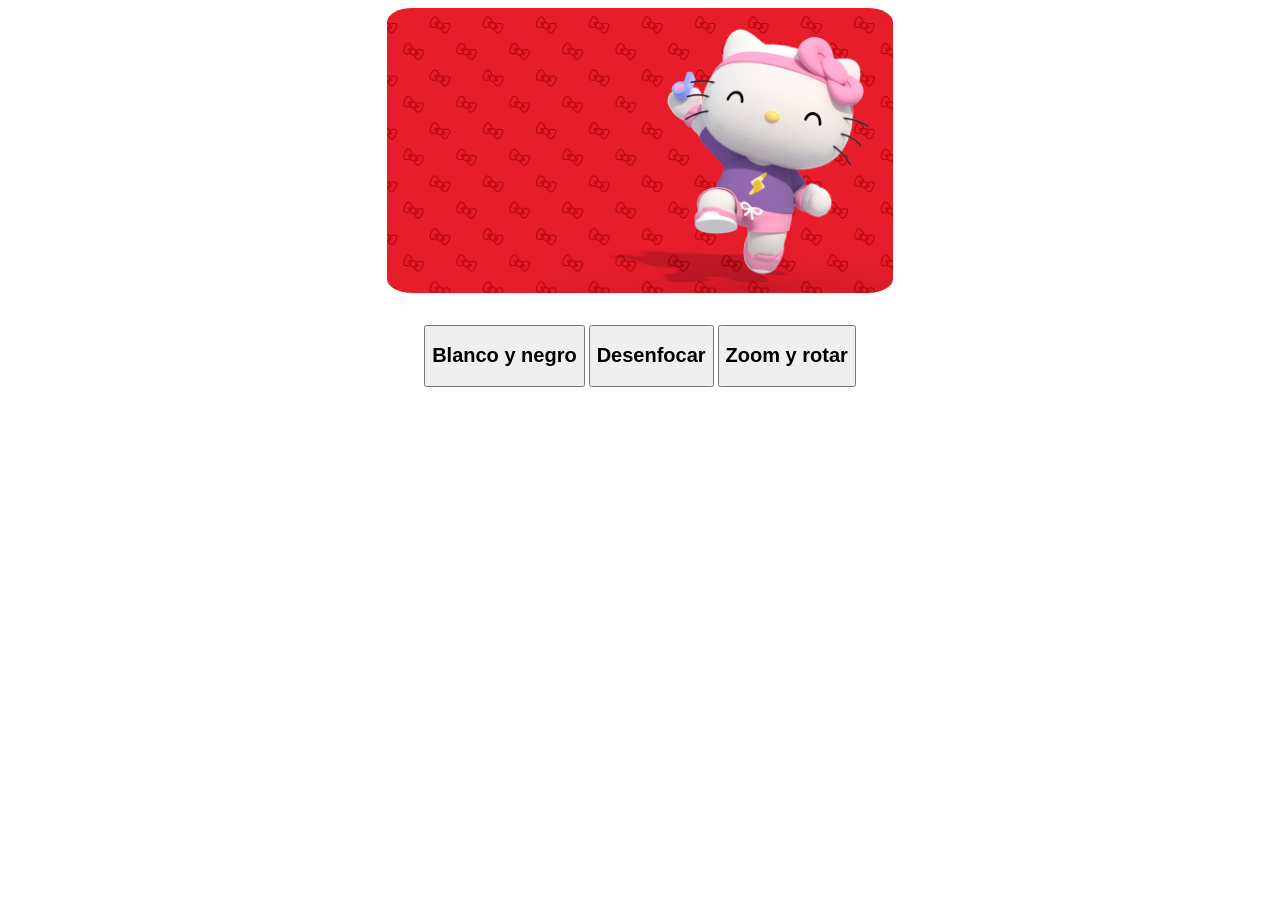
<file: 1-repaso-conceptos/index.html>
<!DOCTYPE html>
<html lang="en">
<head>
    <meta charset="UTF-8">
    <meta name="viewport" content="width=device-width, initial-scale=1.0">
    <title>Document</title>
    <link rel="stylesheet" href="./estilos.css">
</head>

<body>
    <div class="cuadro">
        <img id="img" class="img" src="./hello.png" alt="">
        <div class="botones"> 
            <button id="boton1"><h2>Blanco y negro</h2></button>
            <button id="boton2"><h2>Desenfocar</h2></button>
            <button id="boton3"><h2>Zoom y rotar</h2></button>
        </div>
    </div>
    <script src="./estilos.js"></script>
</body>
</html>
</file>
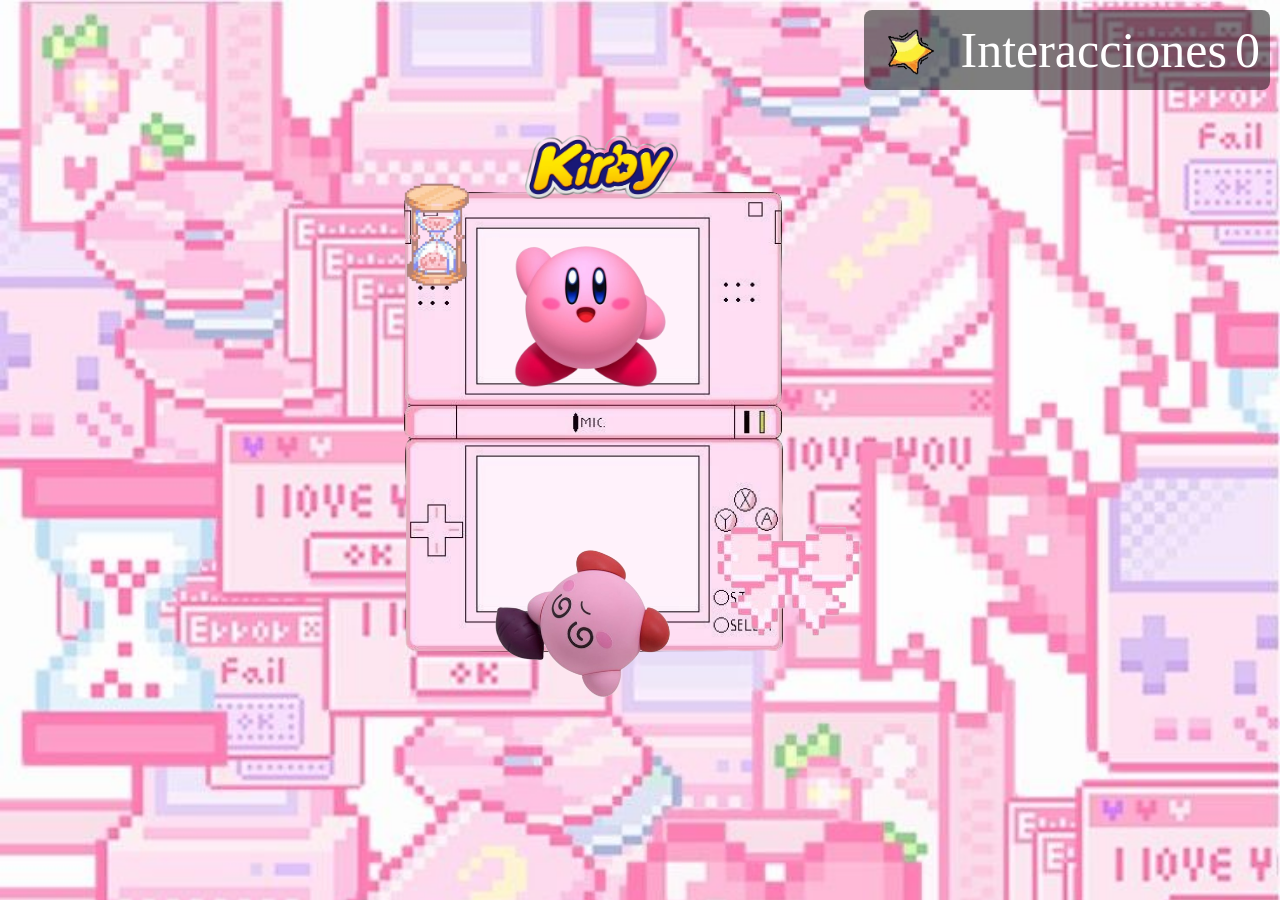
<file: 3-poster-individual/index.html>
<!DOCTYPE html>
<html lang="es">

<head>
    <meta charset="UTF-8">
    <meta name="viewport" content="width=device-width, initial-scale=1.0">
    <title>Document</title>
    <link rel="stylesheet" href="./style/estilos.css">
</head>

<body>
    <div class="pantalla">
        <div class="hud">
            <div class="hud-item">
                <img src="./assets/estrella.png" alt="Estrella">
                <p>Interacciones</p>
                <span id="contador-interacciones">0</span>
            </div>
        </div>
        <div class="panta">
            <img class="psp" src="./assets/psp.png" alt="">
            <img id="uno" src="./assets/kirby-uno.png" alt="">
            <img id="dos" src="./assets/kirby-dos.png" alt="">
            <img id="tres" src="./assets/mono.png" alt="">
            <img id="cuatro" src="./assets/reloj.png" alt="">
            <img id="titulo" src="./assets/titulo.png" alt="">
        </div>
    </div>
    <script src="./poster.js"></script>
</body>

</html>
</file>
<file: 1-repaso-conceptos/estilos.css>
.cuadro{
    width: 100%;
    display: flex;
    align-items: center;
    justify-content: center;
    flex-direction: column;
    gap: 2rem;


}
.img{
    width: 40%;
    border-radius: 5%;
    transform: rotate( 0.3s );
}
</file>
<file: 3-poster-individual/style/estilos.css>
* {
    margin: 0%;
    padding: 0%;
}
.pantalla{
    background-image: url(../assets/fondo.jpg);
    background-repeat: no-repeat;
    background-size: cover;
    width: 100%;
    min-height: 100vh;
    display: flex;
    justify-content: center;
    align-items: center;
 /*    background-color: rgb(255, 193, 227); */
}
.panta{
    position: relative;
    width:60%;
    height: 100vh;

}
.psp{
    width: 50%;
    position: absolute;
    top: 21%;
    left: 19%;
}
#uno{
    width: 26%;
    position: absolute;
    top: 24%;
    left: 30%;
}
.escalar{
  animation: kirbyOne 1s ease infinite;
}

@keyframes kirbyOne {
    0%{transform: scale(30%); position: 1; }
    100%{transform: scale(100%); position: 0;}
}
#dos{
    width: 33%;
    position: absolute;
    top: 55%;
    left: 27%;
}
.rotacion{
    animation: kirbyDos 2s ease infinite;
}
@keyframes kirbyDos {
    0%{transform:rotate(30deg); position: 1; }
    100%{transform:rotate(60deg); position: 0;}
}
#tres{
    position: absolute;
    top: 51%;
    left: 55%;
}
.mono{
    animation: monito 2s ease infinite;
}
@keyframes monito {
    0%{transform: translateX(0);}
    20%{transform: translateX(-60px);}
    40%{transform: translateX(0px);}
    60%{transform: translateX(-60px);}
    80%{transform: translateX(0px);}
    100%{transform: translateX(-60px); opacity: 0;}
}
#cuatro{
    width: 20%;
    position: absolute;
    top: 18%;
    left: 13%;
}
.reloj{
    animation: reloj 1s ease infinite;
}
@keyframes reloj {
    0%{transform:rotate(10deg); position: 1; }
    40%{transform:rotate(20deg); position: 0;}
    80%{transform:rotate(-10deg); position: 0;}
    100%{transform:rotate(10deg); position: 0;}
}
#titulo{
    width: 20%;
    position: absolute;
    top: 15%;
    left: 35%;
}
.saltar{
    animation: salto 0.6s ease forwards;
}
@keyframes salto {
    0%{transform: translateY(0);}
    20%{transform: translateY(-60px);}
    40%{transform: translateY(0px);}
    60%{transform: translateY(-60px);}
    80%{transform: translateY(0px);}
    100%{transform: translateY(-60px); opacity: 0;}
}
.hud {
    position: absolute;
    top: 10px;
    right: 10px;
    display: flex;
    flex-direction: column;
    align-items: flex-end;
    gap: 10px;
    font-family:'Franklin Gothic Medium';
    font-size: 50px;
    color: white;
    z-index: 1000;
}

.hud-item {
    display: flex;
    align-items: center;
    background-color: rgba(0, 0, 0, 0.5);
    padding: 5px 10px;
    border-radius: 8px;
    gap: 8px;
}

.hud-item img {
    width: 70px;
    height: 70px;
    margin-right: 8px;
}
</file>
